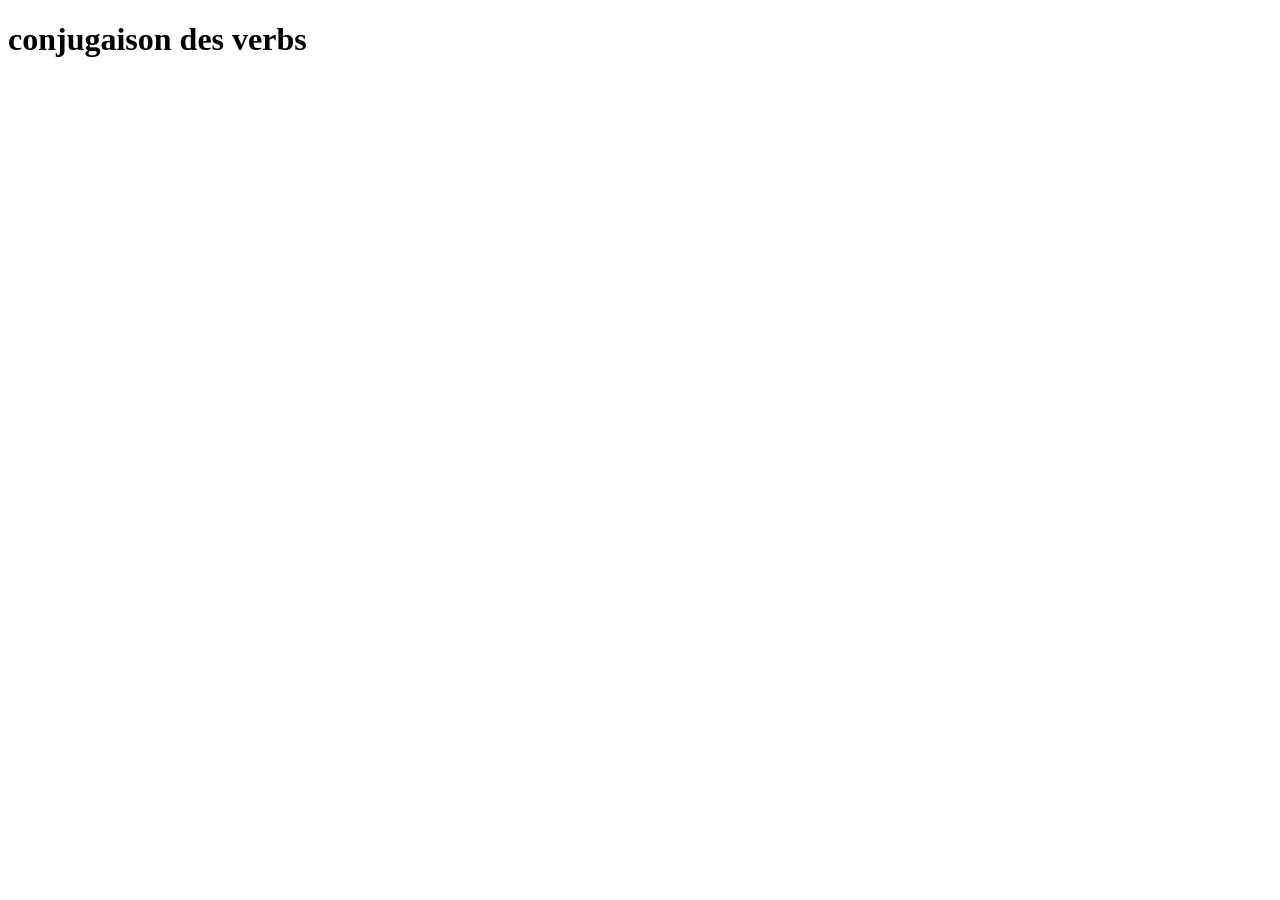
<file: index.html>
<!DOCTYPE html>
<html lang="en">
<head>
    <meta charset="UTF-8">
    <meta http-equiv="X-UA-Compatible" content="IE=edge">
    <meta name="viewport" content="width=device-width, initial-scale=1.0">
    <title>Document</title>
</head>
<body>
    <h1>conjugaison des verbs</h1>
    <script type="text/javascript" src="code_conjugaison.js"></script>
</body>
</html>
</file>
